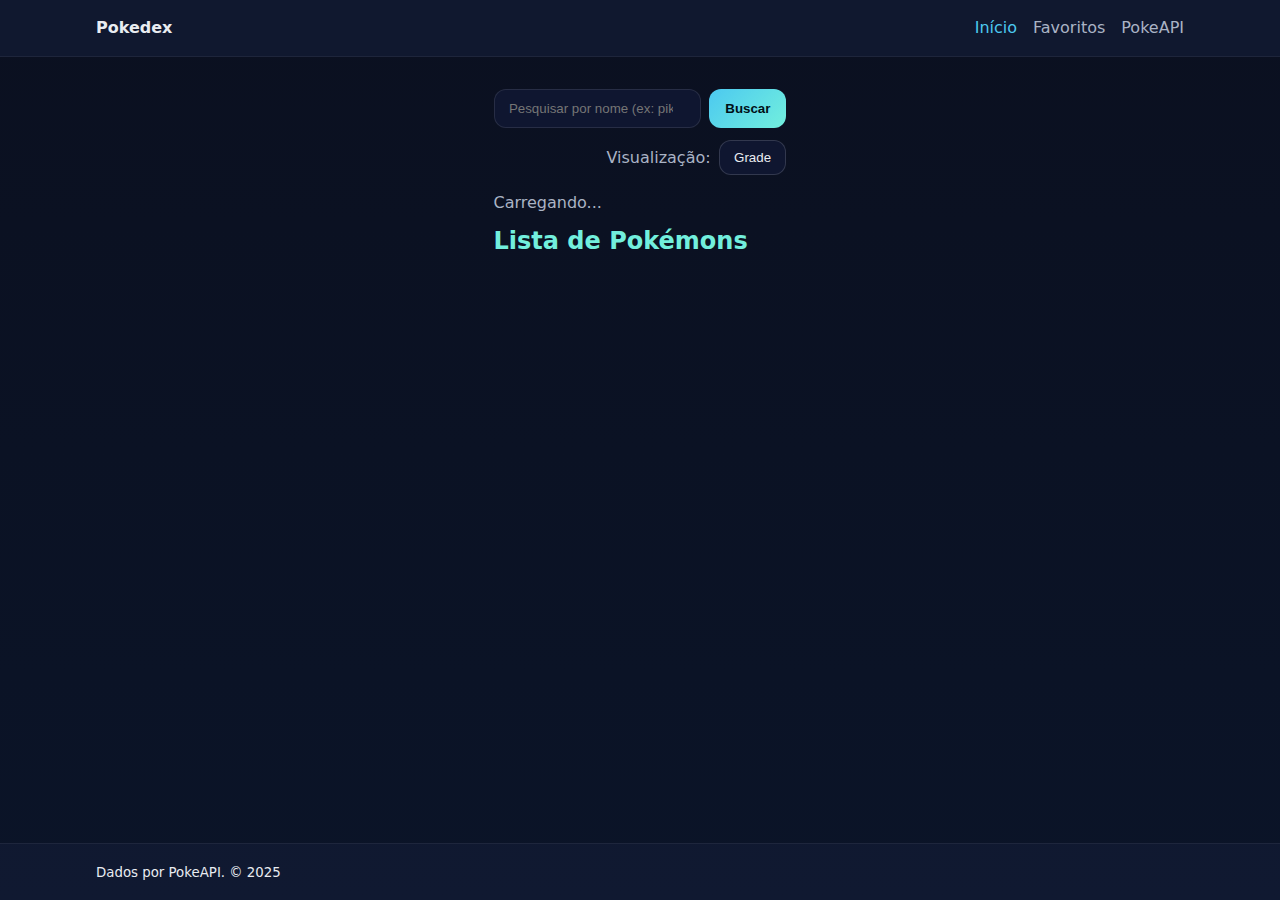
<file: index.html>
<!doctype html>
<html lang="pt-BR">
<head>
  <meta charset="utf-8" />
  <meta name="viewport" content="width=device-width,initial-scale=1" />
  <title>Pokedex </title>
  <link rel="stylesheet" href="./styles.css" />
</head>
<body>
  <header class="site-header">
    <div class="container header-row">
      <a href="/" class="brand">Pokedex</a>
      <nav class="nav">
        <a href="/" aria-current="page">Início</a>
        <a href="/favoritos">Favoritos</a>
        <a href="https://pokeapi.co" target="_blank" rel="noopener">PokeAPI</a>
      </nav>
    </div>
  </header>

  <main class="container">
    <section class="actions">
      <div class="search-row">
        <input id="q" type="search" placeholder="Pesquisar por nome (ex: pikachu)" />
        <button id="btnSearch" class="btn">Buscar</button>
      </div>
      <div class="view-row">
        <label class="muted">Visualização:</label>
        <button id="btnView" class="btn-outline">Grade</button>
      </div>
    </section>
    <div id="st" class="status"></div>
    <section>
      <h2 class="section-title">Lista de Pokémons</h2>
      <ul id="list" class="grid"></ul>
    </section>
  </main>

  <footer class="site-footer">
    <div class="container">
      <small>Dados por <a href="https://pokeapi.co" target="_blank" rel="noopener">PokeAPI</a>. © 2025</small>
    </div>
  </footer>

  <script src="./js/main.js" type="module"></script>
</body>
</html>
</file>
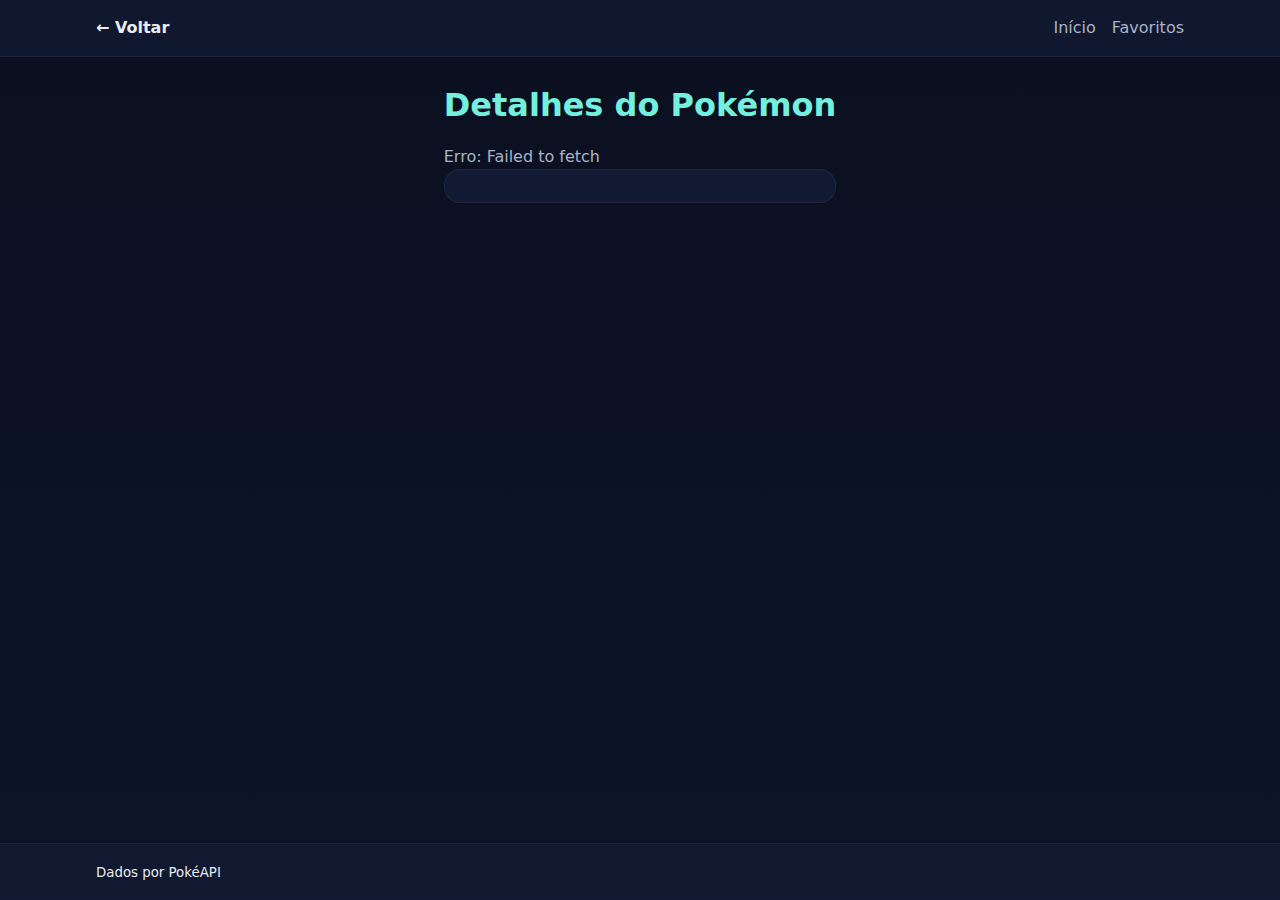
<file: detalhes/index.html>
<!doctype html>
<html lang="pt-BR">
<head>
  <meta charset="utf-8" />
  <meta name="viewport" content="width=device-width,initial-scale=1" />
  <title>Detalhes do Pokémon</title>
  <link rel="stylesheet" href="../styles.css" />
</head>
<body>
  <header class="site-header">
    <div class="container header-row">
      <a href="../index.html" class="brand">← Voltar</a>
      <nav class="nav">
        <a href="../index.html">Início</a>
        <a href="../favoritos/index.html">Favoritos</a>
      </nav>
    </div>
  </header>

  <main class="container">
    <h1 class="section-title">Detalhes do Pokémon</h1>
    <div id="st" class="status" aria-live="polite"></div>
    <article id="card" class="card card-pad"></article>
  </main>

  <footer class="site-footer">
    <div class="container">
      <small>Dados por <a href="https://pokeapi.co" target="_blank" rel="noopener">PokéAPI</a></small>
    </div>
  </footer>

  <script>
    const API = "https://pokeapi.co/api/v2";
    const elSt = document.querySelector("#st");
    const elCard = document.querySelector("#card");

    const COLOR_HEX = {
      black:"#111827", blue:"#3b82f6", brown:"#92400e", gray:"#6b7280",
      green:"#10b981", pink:"#ec4899", purple:"#8b5cf6",
      red:"#ef4444", white:"#f3f4f6", yellow:"#f59e0b"
    };
    const COLOR_LIGHT = {
      black:"#374151", blue:"#93c5fd", brown:"#d97706", gray:"#cbd5e1",
      green:"#6ee7b7", pink:"#f9a8d4", purple:"#c4b5fd",
      red:"#fca5a5", white:"#ffffff", yellow:"#fde68a"
    };

    function setSt(s){ elSt.textContent = s; }
    function clearSt(){ elSt.textContent = ""; }
    function pad3(n){ return String(n).padStart(3,"0"); }

    function applyTheme(colorName){
      const hex = COLOR_HEX[colorName] || "#4cc9f0";
      const hex2 = COLOR_LIGHT[colorName] || "#72efdd";
      document.documentElement.style.setProperty("--accent", hex);
      document.documentElement.style.setProperty("--accent2", hex2);
    }

    function getId(){
      const u = new URL(location.href);
      const q = u.searchParams.get("id");
      if (q) return q;
      const parts = u.pathname.split("/").filter(Boolean);
      const i = parts.indexOf("detalhes");
      if (i>=0 && i<parts.length-1) return parts[i+1];
      throw new Error("ID não encontrado");
    }

    async function fetchPokemon(id){
      const n = Number(id); const key = Number.isNaN(n) ? id : String(n);
      const r = await fetch(`${API}/pokemon/${encodeURIComponent(key)}`);
      if(!r.ok) throw new Error("HTTP "+r.status);
      return r.json();
    }
    async function fetchColorName(id){
      const r = await fetch(`${API}/pokemon-species/${id}`);
      if (!r.ok) return null;
      const s = await r.json();
      return s && s.color && s.color.name ? s.color.name : null;
    }

    function render(p){
      const name = p.name;
      const id = pad3(p.id);
      const img = (p.sprites && p.sprites.front_default)
        ? `<img class="media" src="${p.sprites.front_default}" alt="${name}" />`
        : `<div class="media placeholder">?</div>`;
      const types = (p.types||[]).map(t=>t && t.type ? t.type.name : "").filter(Boolean).join(", ");
      const weight = p.weight;
      const baseExp = p.base_experience;

      elCard.innerHTML = `
        <div class="row row-gap" style="margin-bottom:.75rem">
          ${img}
          <div>
            <div class="id">#${id}</div>
            <h2 class="name big">${name}</h2>
          </div>
        </div>
        <div class="info-grid">
          <div class="info-box"><div class="muted small">Nome</div><div class="capitalize">${name}</div></div>
          <div class="info-box"><div class="muted small">ID</div><div>#${id}</div></div>
          <div class="info-box"><div class="muted small">Imagem</div><div>${img}</div></div>
          <div class="info-box"><div class="muted small">Tipo(s)</div><div class="capitalize">${types||"—"}</div></div>
          <div class="info-box"><div class="muted small">Peso</div><div>${weight}</div></div>
          <div class="info-box"><div class="muted small">Experiência Base</div><div>${baseExp}</div></div>
        </div>
      `;
    }

    (async () => {
      try {
        setSt("Carregando detalhes...");
        const raw = getId();
        const data = await fetchPokemon(raw);
        render(data);

        // tema dinâmico
        const colorName = await fetchColorName(data.id);
        if (colorName) applyTheme(colorName);

        clearSt();
      } catch (e) {
        setSt("Erro: " + (e && e.message ? e.message : String(e)));
      }
    })();
  </script>
</body>
</html>
</file>
<file: styles.css>
:root{
  --bg:#0b1020; --surface:#121a33; --line:#2a355f;
  --text:#e9ecf1; --muted:#aab3c5;
  --accent:#4cc9f0;         /* primária dinâmica */
  --accent2:#72efdd;        /* secundária dinâmica */
}

*{box-sizing:border-box}
html,body{height:100%}
body{
  margin:0; font:16px/1.5 system-ui,-apple-system,Segoe UI,Roboto,Arial;
  color:var(--text);
  background:linear-gradient(180deg,var(--bg) 0%, #0b1428 100%);
  display:flex; flex-direction:column;
  transition: background .25s ease;
}
a{color:inherit; text-decoration:none}
.container{max-width:1120px; margin:0 auto; padding:1rem}

.site-header,.site-footer{
  background:rgba(18,26,51,.8); border-bottom:1px solid rgba(255,255,255,.06);
}
.site-footer{border-top:1px solid rgba(255,255,255,.06); border-bottom:none; margin-top:auto}
.header-row{display:flex; align-items:center; justify-content:space-between}
.brand{font-weight:700}
.nav{display:flex; gap:1rem; color:var(--muted)}
.nav a[aria-current="page"]{color:var(--accent)}

.actions{display:flex; flex-direction:column; gap:.75rem; margin:1rem 0}
.search-row{display:flex; gap:.5rem}
.view-row{display:flex; gap:.5rem; align-items:center; justify-content:flex-end}
input[type="search"]{
  flex:1; padding:.7rem .9rem; border:1px solid rgba(255,255,255,.1);
  border-radius:.75rem; background:#0f1630; color:var(--text); outline:none;
}
.btn{
  padding:.7rem 1rem; border:0; border-radius:.75rem;
  background:linear-gradient(135deg,var(--accent),var(--accent2)); color:#001018; font-weight:700; cursor:pointer;
}
.btn-outline{
  padding:.55rem .9rem; border-radius:.75rem; background:#0f1630;
  border:1px solid rgba(255,255,255,.15); color:var(--text); cursor:pointer;
}
.status{min-height:1.25rem; color:var(--muted)}

.section-title{margin:.5rem 0 1rem; color:var(--accent2); font-weight:700}

/* Grid responsivo (grade) */
.grid{
  list-style:none; margin:0; padding:0;
  display:grid; gap:.9rem;
  grid-template-columns:repeat(2,1fr);
}
@media (min-width:600px){ .grid{ grid-template-columns:repeat(3,1fr);} }
@media (min-width:900px){ .grid{ grid-template-columns:repeat(4,1fr);} }
@media (min-width:1280px){ .grid{ grid-template-columns:repeat(6,1fr);} }

/* Lista em coluna */
.list{ list-style:none; margin:0; padding:0; display:flex; flex-direction:column; gap:.9rem; }

.card{
  background:var(--surface); border:1px solid rgba(255,255,255,.06);
  border-radius:1rem; overflow:hidden; transition:border-color .2s ease, transform .15s ease;
}
.card:hover{ transform:translateY(-1px) }
.card-pad{ padding:1rem; }
.card-head{ display:flex; align-items:center; justify-content:space-between; padding:.75rem 1rem 0 1rem;}
.card-figure{ margin:0; display:grid; place-items:center; gap:.6rem; padding:0 1rem 1rem; }
.card-figure img{ width:120px; height:120px; object-fit:contain; background:#0f1630; border-radius:.75rem; }
.card-caption{ width:100%; display:flex; align-items:center; justify-content:space-between; }
.id{ color:var(--accent2); font-weight:700; }
.name{ text-transform:capitalize; }
.big{ font-size:1.25rem; }
.muted{ color:var(--muted); }
.small{ font-size:.9rem; }
.link{ background:none; border:0; color:#b8d8ff; cursor:pointer }
.link.danger{ color:#ff9aa9 }

.row{ display:flex; gap:1rem; align-items:center; padding:.75rem; }
.row-img{ width:64px; height:64px; object-fit:contain; background:#0f1630; border-radius:.5rem }
.row-main{ flex:1; display:flex; align-items:center; justify-content:space-between }
.row-title{ display:flex; align-items:center; gap:.6rem }
.row-actions{ display:flex; align-items:center; gap:.6rem }

.media{ width:112px; height:112px; object-fit:contain; background:#0f1630; border-radius:.5rem }
.placeholder{ display:grid; place-items:center; color:var(--muted) }

.info-grid{ display:grid; gap:.8rem; grid-template-columns:1fr; margin-top:.6rem }
@media (min-width:700px){ .info-grid{ grid-template-columns:repeat(2,1fr);} }
.info-box{ border:1px solid rgba(255,255,255,.08); border-radius:.75rem; padding:.7rem }

.card-link{ display:block; width:100%; text-align:left; background:none; border:0; cursor:pointer; padding:0 }
.star{ background:none; border:0; cursor:pointer; font-size:1.1rem; color:#ffd166 }
.capitalize{ text-transform:capitalize }
</file>
